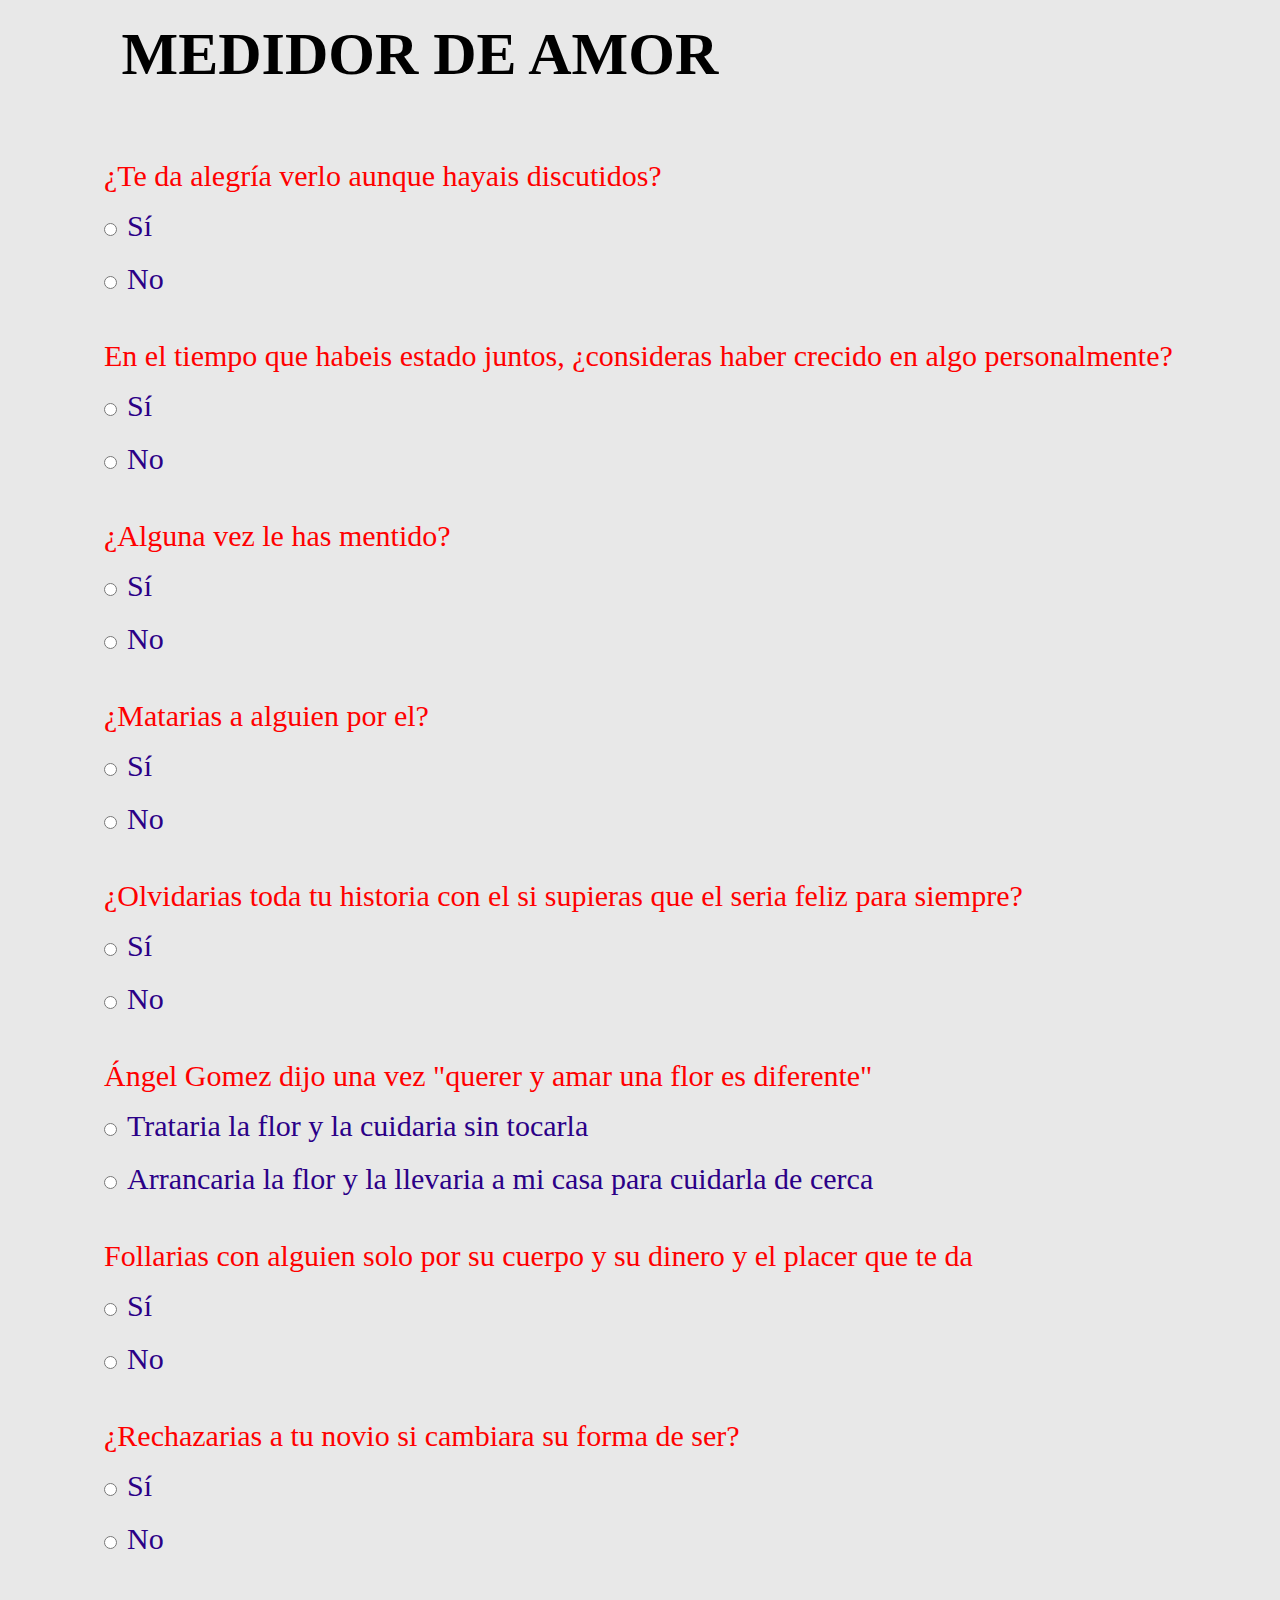
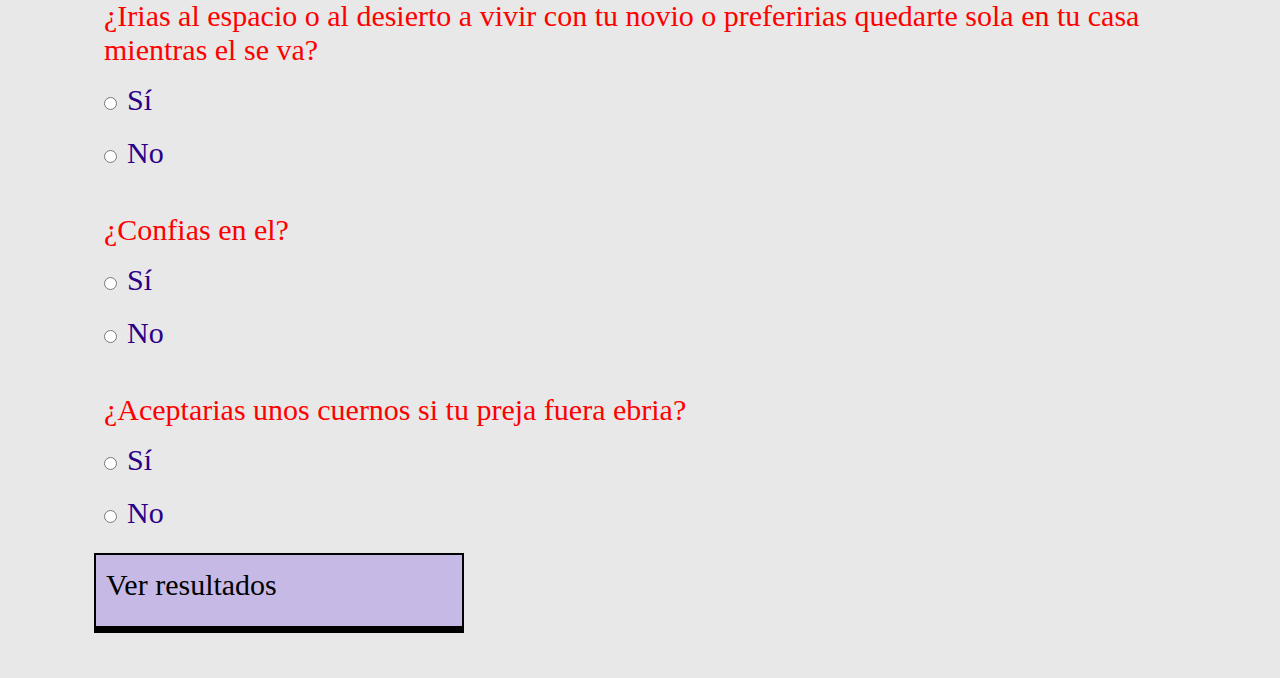
<file: index.html>
<html>
<head>
	<title>Cuanto amas a tu novi@?</title>
	<link rel="stylesheet" type="text/css" href="estilo2.css">
</head>
<h1>MEDIDOR DE AMOR</h1>
<body>
	<form action="" name="formulario" method="post">
		<p>¿Te da alegría verlo aunque hayais discutidos?</p>
			<div><input type="radio" name="Pregunta0" id="si" value="Sí">Sí</div>
			<div><input type="radio" name="Pregunta0" id="no" value="No">No</div>

		<p>En el tiempo que habeis estado juntos, ¿consideras haber crecido en algo personalmente?</p>
			<div><input type="radio" name="Pregunta1" id="si" value="Sí">Sí</div>
			<div><input type="radio" name="Pregunta1" id="no" value="No">No</div>

		<p>¿Alguna vez le has mentido?</p>
			<div><input type="radio" name="Pregunta2" id="si" value="Sí">Sí</div>
			<div><input type="radio" name="Pregunta2" id="no" value="No">No</div>

		<p>¿Matarias a alguien por el?</p>
			<div><input type="radio" name="Pregunta3" id="si" value="Sí">Sí</div>
			<div><input type="radio" name="Pregunta3" id="no" value="No">No</div>

		<p>¿Olvidarias toda tu historia con el si supieras que el seria feliz para siempre?</p>
			<div><input type="radio" name="Pregunta10" id="si" value="Sí">Sí</div>
			<div><input type="radio" name="Pregunta10" id="no" value="No">No</div>

		<p>Ángel Gomez dijo una vez "querer y amar una flor es diferente"</p>
			<div><input type="radio" name="Pregunta4" id="si" value="Sí">Trataria la flor y la cuidaria sin tocarla</div>
			<div><input type="radio" name="Pregunta4" id="no" value="No">Arrancaria la flor y la llevaria a mi casa para cuidarla de cerca</div>

		<p>Follarias con alguien solo por su cuerpo y su dinero y el placer que te da</p>
			<div><input type="radio" name="Pregunta5" id="si" value="Sí">Sí</div>
			<div><input type="radio" name="Pregunta5" id="no" value="No">No</div>

		<p>¿Rechazarias a tu novio si cambiara su forma de ser?</p>
			<div><input type="radio" name="Pregunta6" id="si" value="Sí">Sí</div>
			<div><input type="radio" name="Pregunta6" id="no" value="No">No</div>

		<p>¿Irias al espacio o al desierto a vivir con tu novio o preferirias quedarte sola en tu casa mientras el se va?</p>
			<div><input type="radio" name="Pregunta7" id="si" value="Sí">Sí</div>
			<div><input type="radio" name="Pregunta7" id="no" value="No">No</div>

		<p>¿Confias en el?</p>
			<div><input type="radio" name="Pregunta8" id="si" value="Sí">Sí</div>
			<div><input type="radio" name="Pregunta8" id="no" value="No">No</div>

		<p>¿Aceptarias unos cuernos si tu preja fuera ebria?</p>
			<div><input type="radio" name="Pregunta9" id="si" value="Sí">Sí</div>
			<div><input type="radio" name="Pregunta9" id="no" value="No">No</div>
			<a href="https://catstealth.github.io/Te-amo-africa/">Ver resultados</a>
	</form>
</body>
</html>
</file>
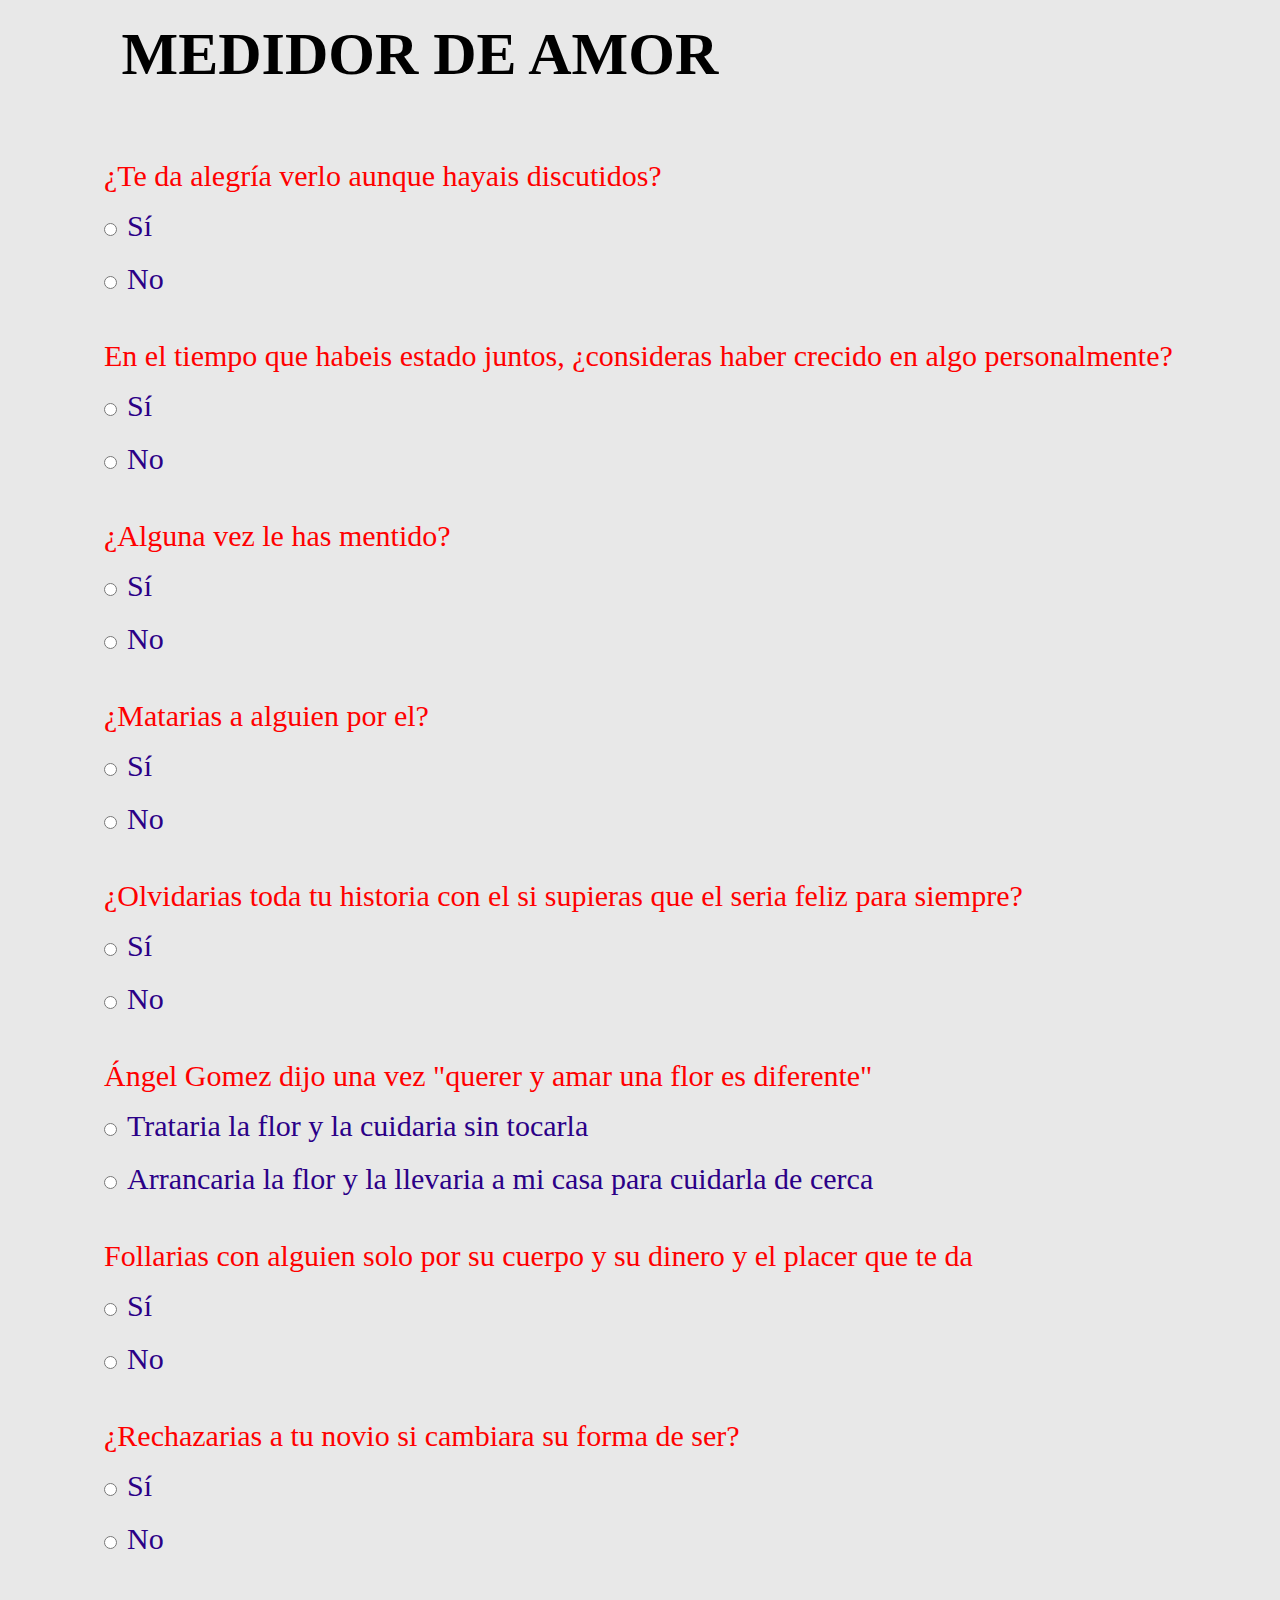
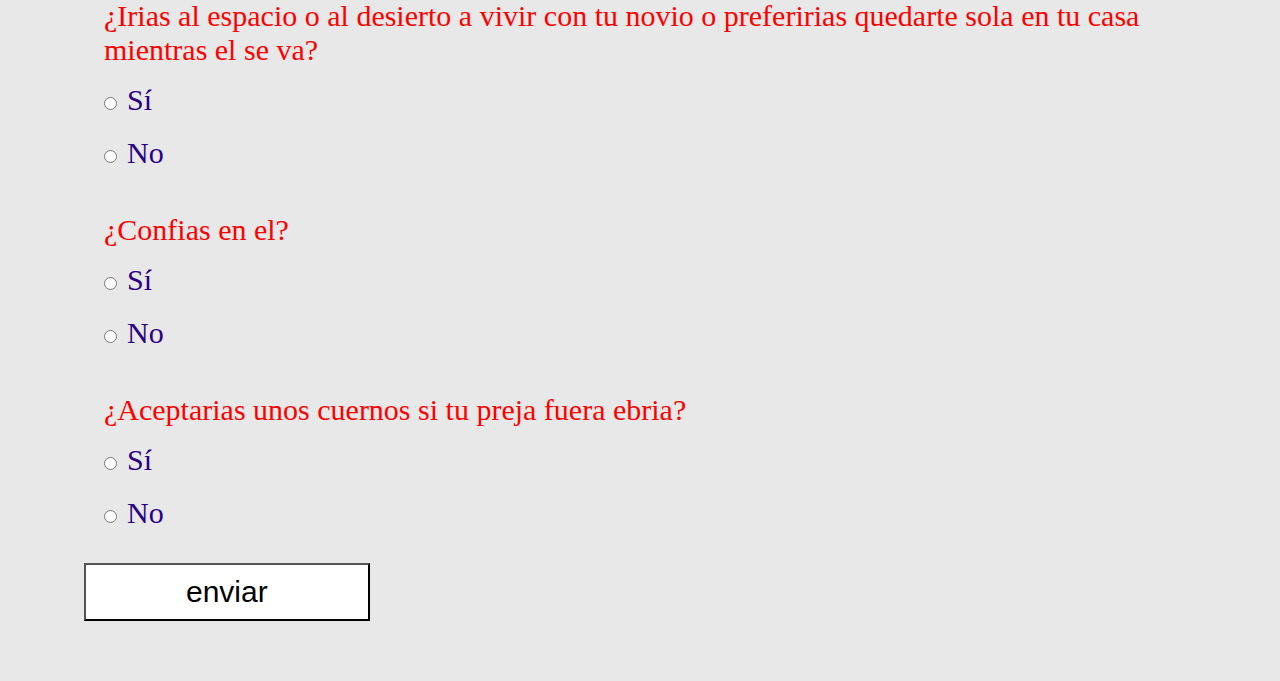
<file: docs/pagina1.html>
<html>
<head>
	<title>Cuanto amas a tu novi@?</title>
	<link rel="stylesheet" type="text/css" href="estilo2.css">
</head>
<h1>MEDIDOR DE AMOR</h1>
<body>
	<form action="" name="formulario" method="get">
		<p>¿Te da alegría verlo aunque hayais discutidos?</p>
			<div><input type="radio" name="Pregunta0" id="si" value="Sí">Sí</div>
			<div><input type="radio" name="Pregunta0" id="no" value="No">No</div>

		<p>En el tiempo que habeis estado juntos, ¿consideras haber crecido en algo personalmente?</p>
			<div><input type="radio" name="Pregunta1" id="si" value="Sí">Sí</div>
			<div><input type="radio" name="Pregunta1" id="no" value="No">No</div>

		<p>¿Alguna vez le has mentido?</p>
			<div><input type="radio" name="Pregunta2" id="si" value="Sí">Sí</div>
			<div><input type="radio" name="Pregunta2" id="no" value="No">No</div>

		<p>¿Matarias a alguien por el?</p>
			<div><input type="radio" name="Pregunta3" id="si" value="Sí">Sí</div>
			<div><input type="radio" name="Pregunta3" id="no" value="No">No</div>

		<p>¿Olvidarias toda tu historia con el si supieras que el seria feliz para siempre?</p>
			<div><input type="radio" name="Pregunta1" id="si" value="Sí">Sí</div>
			<div><input type="radio" name="Pregunta1" id="no" value="No">No</div>

		<p>Ángel Gomez dijo una vez "querer y amar una flor es diferente"</p>
			<div><input type="radio" name="Pregunta4" id="si" value="Sí">Trataria la flor y la cuidaria sin tocarla</div>
			<div><input type="radio" name="Pregunta4" id="no" value="No">Arrancaria la flor y la llevaria a mi casa para cuidarla de cerca</div>

		<p>Follarias con alguien solo por su cuerpo y su dinero y el placer que te da</p>
			<div><input type="radio" name="Pregunta5" id="si" value="Sí">Sí</div>
			<div><input type="radio" name="Pregunta5" id="no" value="No">No</div>

		<p>¿Rechazarias a tu novio si cambiara su forma de ser?</p>
			<div><input type="radio" name="Pregunta6" id="si" value="Sí">Sí</div>
			<div><input type="radio" name="Pregunta6" id="no" value="No">No</div>

		<p>¿Irias al espacio o al desierto a vivir con tu novio o preferirias quedarte sola en tu casa mientras el se va?</p>
			<div><input type="radio" name="Pregunta7" id="si" value="Sí">Sí</div>
			<div><input type="radio" name="Pregunta7" id="no" value="No">No</div>

		<p>¿Confias en el?</p>
			<div><input type="radio" name="Pregunta8" id="si" value="Sí">Sí</div>
			<div><input type="radio" name="Pregunta8" id="no" value="No">No</div>

		<p>¿Aceptarias unos cuernos si tu preja fuera ebria?</p>
			<div><input type="radio" name="Pregunta9" id="si" value="Sí">Sí</div>
			<div><input type="radio" name="Pregunta9" id="no" value="No">No</div>
			<input type="submit" value="enviar">
	</form>

</body>
</html>
</file>
<file: estilo2.css>
*{
	margin:0px;
	padding:0px;
}
body{
	width: 90%;
	margin:auto;
	background:#E8E8E8;
}
body h1{
	margin:20px auto 0px auto;
	font-size:60px;
	color:#000;
	width:90%;
}
form{
	margin:40px 0px;
	float:left;
	color:#2B0087;
	display:block;
	font-size:30px;
}
form p{
	color:red;
	margin:20px 20px 0px 20px;
	padding:10px 20px;
}
input{
	margin:20px 10px 20px 20px;

}
input[type="submit"]{
	padding:10px 100px;
	font-size:30px;
	background:#fff;
}
form div{
	margin:0px 20px;
	display:block;

}
a {
	margin:10px 30px;
	width:30%;
	height:5%;
	background:#40d3;
	text-decoration:none;
	padding:13px 10px;
	display:inline-block;
	color:#000;
	text-decoration:none;
	border: 2px solid #000;
	box-shadow:0px 5px 0px #000;
}
</file>
<file: docs/estilo2.css>
*{
	margin:0px;
	padding:0px;
}
body{
	width: 90%;
	margin:auto;
	background:#E8E8E8;
}
body h1{
	margin:20px auto 0px auto;
	font-size:60px;
	color:#000;
	width:90%;
}
form{
	margin:40px 0px;
	float:left;
	color:#2B0087;
	display:block;
	font-size:30px;
}
form p{
	color:red;
	margin:20px 20px 0px 20px;
	padding:10px 20px;
}
input{
	margin:20px 10px 20px 20px;

}
input[type="submit"]{
	padding:10px 100px;
	font-size:30px;
	background:#fff;
}
form div{
	margin:0px 20px;
	display:block;

}
</file>
